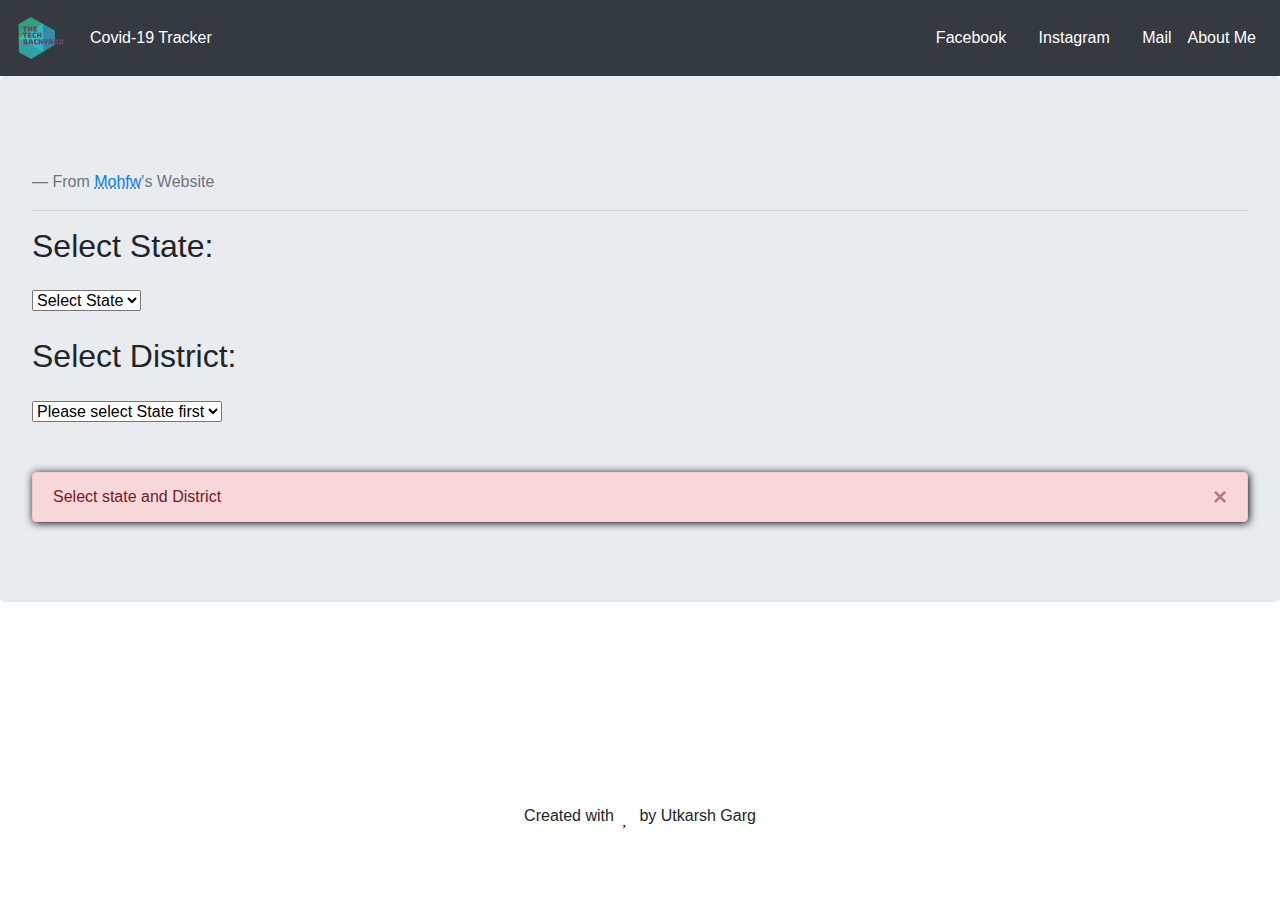
<file: Fast-Covid-Tracker-master/index.html>
<!DOCTYPE html>
<html>

<head>
  <title>
    Covid-19 tracker
  </title>
  <meta charset="utf-8">
  <meta name="viewport" content="width=device-width, initial-scale=1">
  <link rel="shortcut icon" type="image/png" href="tcb.png">
  <script src="https://ajax.googleapis.com/ajax/libs/jquery/3.5.1/jquery.min.js"></script>
  <link rel="stylesheet" href="https://maxcdn.bootstrapcdn.com/bootstrap/4.5.0/css/bootstrap.min.css">
  <link rel="stylesheet" href="https://use.fontawesome.com/releases/v5.7.0/css/all.css" integrity="sha384-lZN37f5QGtY3VHgisS14W3ExzMWZxybE1SJSEsQp9S+oqd12jhcu+A56Ebc1zFSJ" crossorigin="anonymous">
  <link href="https://fonts.googleapis.com/css2?family=Noto+Sans&display=swap" rel="stylesheet"> 
  <script src="https://cdnjs.cloudflare.com/ajax/libs/popper.js/1.16.0/umd/popper.min.js"></script>
  <link rel="stylesheet" href="https://cdnjs.cloudflare.com/ajax/libs/font-awesome/4.7.0/css/font-awesome.min.css">
  <script src="https://maxcdn.bootstrapcdn.com/bootstrap/4.5.0/js/bootstrap.min.js"></script>
  <script src="districtwise.js"></script>
  <script src="indiacases.js"></script>
</head>

<body>
  
  <nav class="navbar navbar-expand-md navbar-dark bg-dark">
    <a class="navbar-brand" href="homepage.html"><img src="tcb.png" width="50"></a>
    <button class="navbar-toggler collapsed" type="button" data-toggle="collapse" data-target="#navbarsExample04" aria-controls="navbarsExample04" aria-expanded="false" aria-label="Toggle navigation">
      <span class="navbar-toggler-icon"></span>
    </button>

    <div class="navbar-collapse collapse" id="navbarsExample04">
      <ul class="navbar-nav mr-auto">
        
        <li class="nav-item active">
          <a class="nav-link" href="index.html">Covid-19 Tracker</a>
        </li>
      </ul>
      <ul class="navbar-nav ml-auto">
        <li class="nav-item active">
          <a class="nav-link" href="https://www.facebook.com/utkarsh.garg2001">
            <i class="fab fa-facebook"></i> Facebook</a> <span class="sr-only">(current)</span></a>
        </li>
        <li class="nav-item active">
          <a class="nav-link" href="https://www.instagram.com/__utkarshgarg__/">
            <i class="fab fa-instagram"></i> Instagram</a> <span class="sr-only">(current)</span></a>
        </li>
        <li class="nav-item active">
          <a class="nav-link" href="">
            <i class="fas fa-envelope"></i> Mail</a> <span class="sr-only">(current)</span></a>
        </li>
        <li class="nav-item active">
          <a class="nav-link" href="#">About Me <span class="sr-only">(current)</span></a>
        </li>
      </ul>
    </div>
  </nav>
  <div>
    <div class="finali jumbotron" id="final">
      <blockquote class="blockquote">
      <div id="id01" style="color: white; margin: auto; height: auto;"></div>
      <br><footer class="blockquote-footer">From <abbr title="Ministry of Health and Family Welfare"><a href="https://www.mohfw.gov.in/">Mohfw</a></abbr>'s Website</footer>
    </blockquote>
      <!-- <span class="badge badge-pill badge-info">Info</span>  -->
      <hr>
        <form name="myform" id="myForm">
        <h2>Select State:</h1> <pre ></pre><select name="countrya"  style="transition: all 2.5s ease;margin: auto;"  id="stateSel" size="1">
        <option value="" selected="selected">Select State</option>
        </select>
        <br>
        <br>
        <h2>Select District:</h2> <pre ></pre>  <select name="district" style="transition: all 2.5s ease;" id="districtSel" size="1">
        <option value="" selected="selected" id="lo">Please select State first</option>
        </select>
        </form>
        <br><br>
        <div style="box-shadow: 1px 1px 9px black;" class="alert alert-danger alert-dismissible fade show" id="lpp" >
          <button type="button" class="close" data-dismiss="alert">&times;</button>
        <h5">Select state and District</h5></div>
      </div>
    </div>
  </div>
  <!-- Footer -->
<footer class="page-footer font-small cyan darken-3">

  <!-- Footer Elements -->
  <div class="container text-center">

    <!-- Grid row-->
    <div class="row">

      <!-- Grid column -->
      <div class="col-md-12 py-5">
        <div class="mb-5 flex-center">

          <!-- Facebook -->
          <a class="fb-ic" href="https://www.facebook.com/utkarsh.garg2001">
            <i class="fab fa-facebook-f fa-lg white-text mr-md-5 mr-3 fa-2x"> </i>
          </a>
          <!-- Google +-->
          <a class="gplus-ic" href="utkarsh.garg2001@gmail.com">
            <i class="fas fa-envelope fa-lg white-text mr-md-5 mr-3 fa-2x"> </i>
          </a>
          <!--Linkedin -->
          <a class="li-ic" href="https://www.linkedin.com/in/utkarsh-garg-5403b4109/">
            <i class="fab fa-linkedin-in fa-lg white-text mr-md-5 mr-3 fa-2x"> </i>
          </a>
          <!--Instagram-->
          <a class="ins-ic" href="https://www.instagram.com/__utkarshgarg__/">
            <i class="fab fa-instagram fa-lg white-text mr-md-5 mr-3 fa-2x"> </i>
          </a>
          <a class="git-ic" href="https://github.com/utkarshgarg123">
            <i class="fab fa-github fa-lg white-text mr-md-5 mr-3 fa-2x"> </i>
          </a>
        </div>
      </div>
    </div>
  </div>
  <div class="footer-copyright text-center">Created with <i class="far fa-heart fa-lg white-text mr-md- mr-1 ml-1 fa-1x"> </i>
    <a> by Utkarsh Garg</a>
  </div>
</footer>
</body>

</html>
</file>
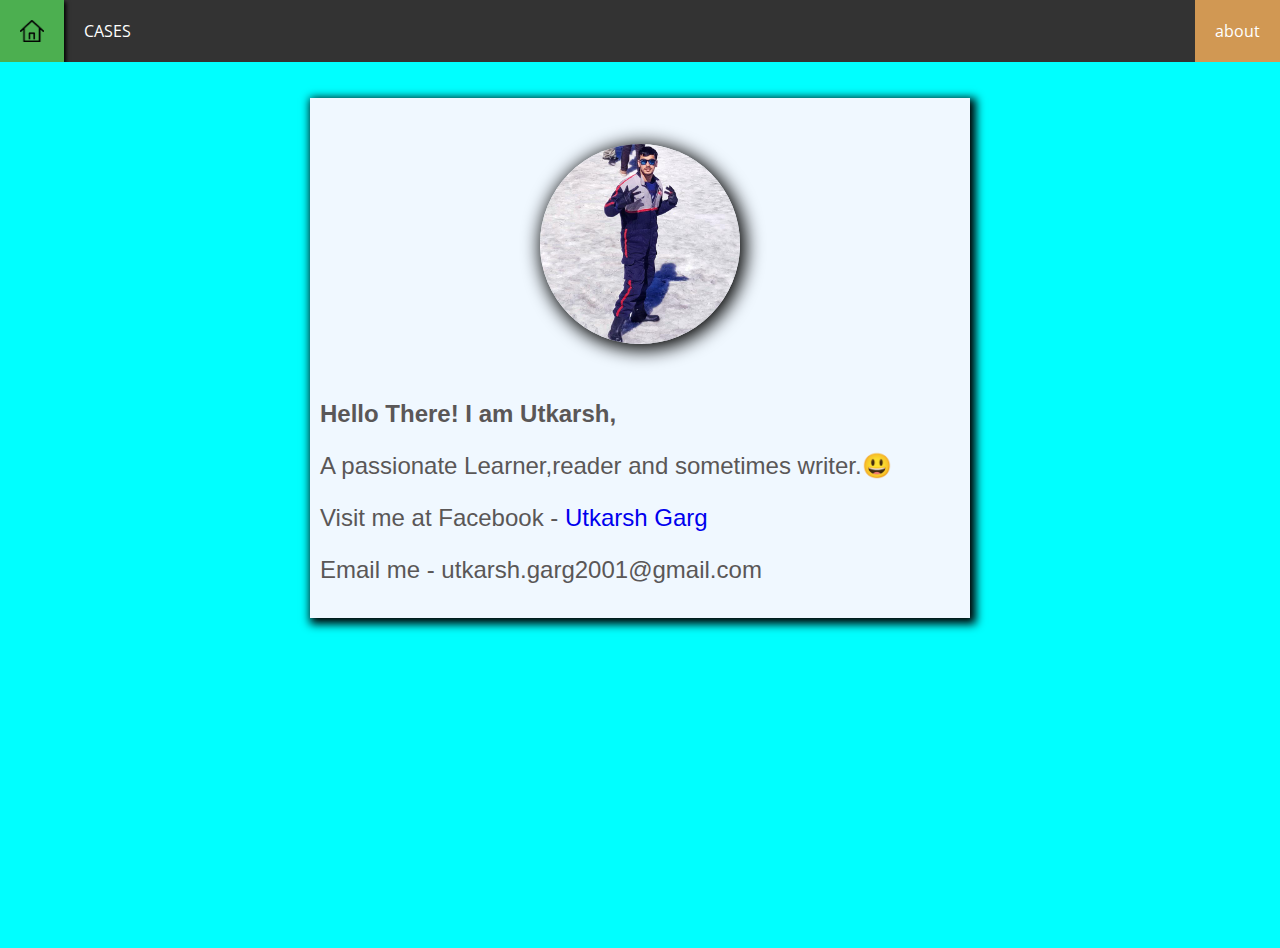
<file: Fast-Covid-Tracker-master/about.html>
<html>
    <head>
        <title>
            About Me
        </title>
        <link rel="shortcut icon" type="image/png" href="virus_icon.png">
        <link rel="stylesheet" href="aboutmecss.css">
        <link href="https://fonts.googleapis.com/css2?family=Open+Sans:wght@600&display=swap" rel="stylesheet">
    </head>
    <body>
        <nav id="kk" style="margin: 0;">
            <a href="index.html" ><img src="homenew.png" style="margin: auto; width: 23.5px; color: white;"></a>
            <a href="index.html">CASES</a>
            <a style="float: right;" class="active" href="about.html">about</a></li>
        </nav>
        <div style="color: #5a5757; display: block; font-family: Helvetica; width:50%; box-shadow:3px 3px 9px 3px #000000; height:auto; background-color: aliceblue;; margin-top: 50px; margin-left: auto; margin-right: auto; align-self: auto;padding: 10px;">
                <!-- <div style="float: left;"> -->
                    <br><br>
                    <img src="dpnew.jpg" alt="picture" style="box-shadow: 3px 3px 18px 3px #000000; display: block; border-radius: 50%; width: 200px; margin-left: auto; margin-right: auto;">
                    <br><br>
                <h2 style="font-family: 'Gill Sans', 'Gill Sans MT', Calibri, 'Trebuchet MS', sans-serif;">Hello There! I am Utkarsh,</h2>
                <span style=" margin-left: auto; margin-right: auto; font-size: x-large;"><p>A passionate Learner,reader and sometimes writer.😃</p>
                <p>Visit me at Facebook - <a href="https://www.facebook.com/utkarsh.garg2001/ ">Utkarsh Garg</a></p>
                <p>Email me - <a> utkarsh.garg2001@gmail.com </a></p></span>
        </div>
                
        </div>
    </script>
    </body>
</html>
</file>
<file: Fast-Covid-Tracker-master/aboutmecss.css>
body,html{
    background-attachment: fixed;
    margin: 0;
    padding-top: 24px;
    font-family: 'Open Sans', sans-serif;
    background-color: aqua;
  }
  body  {
    position:absolute; 
    z-index:1; 
    width:100%; 
    height:100%;
    /* background-image: url(https://images.unsplash.com/photo-1585904529540-db52ff70f4c6?ixlib=rb-1.2.1&ixid=eyJhcHBfaWQiOjEyMDd9&auto=format&fit=crop&w=1953&q=80);  */
    background-size: cover;
    background-repeat: no-repeat;
  }
  a{
      text-decoration: none;
  }
  .countrya li:hover ul {
    height: 200px;
    opacity: 1;
    transform: translateY(0);
  }
  form{
    font-size: x-large;
  }
  select{
    font-size: large;
  }
  .finali {
    /* The image used */
    background-image: url(https://i.postimg.cc/sg4mtb8s/abtohoja.jpg);
  
    /* Add the blur effect */
    /* filter: blur(1px); */
    /* -web/kit-filter: blur(2px); */
    -webkit-filter: brightness(1.2);
    /* Full height */
    height: 100%;
  
    /* Center and scale the image nicely */
    background-position: center;
    background-repeat: no-repeat;
    background-size: cover;
  }
  nav{
    background-color:#333;
    list-style: none;
    overflow: hidden;
    position: fixed;
    display: block;
    top: 0;
    margin: 0;
    padding: 0;
    float: left ;
    width: 100%;
  }
  h1{
    display: inline;
  }
  form{
    text-align: center;
    margin: auto;
  }
  #kk{
    z-index: 9999;
  }
  #kk a {
    
    float: left ;
    border: 0px;
    display: block;
    color: white;
    text-align: center;
    padding: 20px;
    text-decoration: none;
  }
  #kk a:hover {
    text-shadow: 2px 2px 4px #000000;
    box-shadow: 2px 2px 4px #000000;
    background-color: #4CAF50;
    color: white;
  }
  .active{
    background-color:  rgb(209, 152, 83);
    float: right;
  }
</file>
